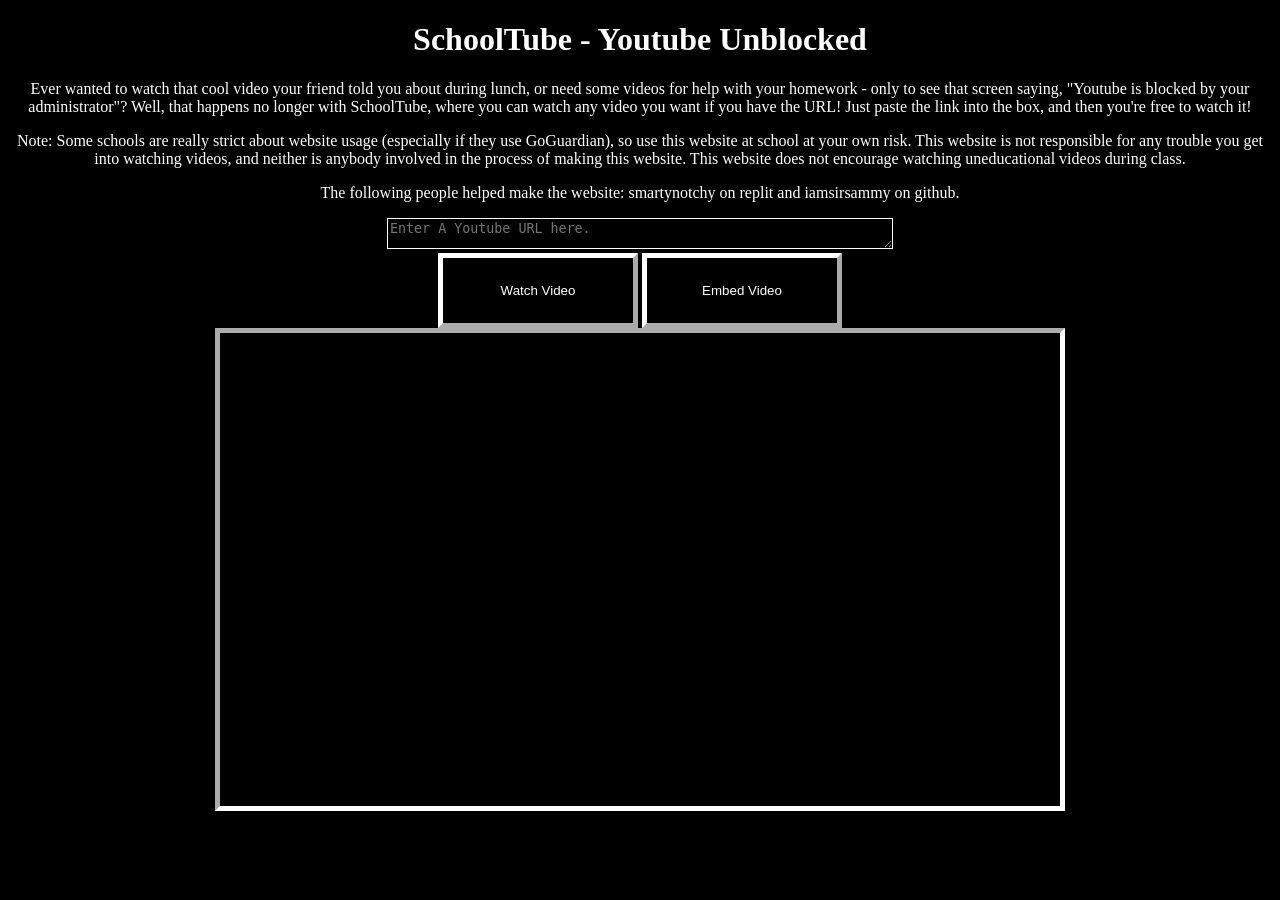
<file: index2.html>
<!DOCTYPE html>
<html>
  <head>
    <meta charset="utf-8" />
    <meta name="viewport" content="width=device-width" />
    <title>SchoolTube (Youtube Unblocked)</title>
    <style>
      body {
        background: black;
        color: white;
        text-align: center;
      }

      textarea {
        border-color: white;
        background: black;
        color: white;
        width: 500px;
        height: 25px;
      }

      iframe {
        border-color: white;
        border-width: 5px;
      }

      button {
        border-width: 5px;
        width: 200px;
        height: 75px;
        background: black;
        border-color: white;
        color: white;
      }
    </style>
    <link rel="shortcut icon" href="favicon.png" />
  </head>
  <body>
    <h1>SchoolTube - Youtube Unblocked</h1>
    <p>
      Ever wanted to watch that cool video your friend told you about during lunch,
      or need some videos for help with your homework - only to see that screen
      saying, "Youtube is blocked by your administrator"? Well, that happens no
      longer with SchoolTube, where you can watch any video you want if you have
      the URL! Just paste the link into the box, and then you're free to watch
      it!
    </p>
    <p>
      Note: Some schools are really strict about website usage (especially if
      they use GoGuardian), so use this website at school at your own risk. This
      website is not responsible for any trouble you get into watching videos,
      and neither is anybody involved in the process of making this website.
      This website does not encourage watching uneducational videos during class.
    </p>
    <p>
      The following people helped make the website: smartynotchy on replit and iamsirsammy on github.
    </p>
    <textarea
      id="youtubeURL"
      placeholder="Enter A Youtube URL here."
    ></textarea>
    <br />
    <button onclick="play()">Watch Video</button>
    <button onclick="embed()">Embed Video</button>
    <br />
    <iframe
      id="youtubePlayer"
      width="840"
      height="473"
      allow="accelerometer; autoplay; encrypted-media; gyroscope; picture-in-picture"
      allowfullscreen
    ></iframe>

    <script>
      function convert_youtube(input) {
        var pattern = /(?:http?s?:\/\/)?(?:www\.)?(?:youtube\.com|youtu\.be)\/(?:watch\?v=)?(\S+)/g;
        if (pattern.test(input)) {
          var replacement = "https://youtube.com/embed/$1";
          var input = input.replace(pattern, replacement);
          input = input.replace("&amp;t=", "?t=");
          return input;
        } else {
          alert("That's not a valid Youtube URL!");
          return null;
        }
      }

      function play() {
        let embedLink = convert_youtube(
          document.getElementById("youtubeURL").value
        );
        if (embedLink == null) return;
        document.getElementById("youtubePlayer").src = embedLink;
      }
      function copy(input) {
        // This part is stackoverflow
        let temp = document.createElement("textarea");
        temp.value = input;
        document.body.appendChild(temp);
        temp.select();
        document.execCommand("copy");
        document.body.removeChild(temp);
      }
      function embed() {
        let embedLink = convert_youtube(
          document.getElementById("youtubeURL").value
        );
        if (embedLink == null) return;
        copy(
          '<iframe width="560" height="315" src="' +
            embedLink +
            '" title="YouTube video player" frameborder="0" allow="accelerometer; autoplay; clipboard-write; encrypted-media; gyroscope; picture-in-picture" allowfullscreen></iframe>'
        );
        alert('The embed: <iframe width="560" height="315" src="' + embedLink + '" title="YouTube video player" frameborder="0" allow="accelerometer; autoplay; clipboard-write; encrypted-media; gyroscope; picture-in-picture" allowfullscreen></iframe> has been successfully copied to your clipboard.');
        document.getElementById("youtubeURL").innerHTML = '<iframe width="560" height="315" src="' + embedLink + '" title="YouTube video player" frameborder="0" allow="accelerometer; autoplay; clipboard-write; encrypted-media; gyroscope; picture-in-picture" allowfullscreen></iframe>';
      }
    </script>
  </body>
</html>
</file>
